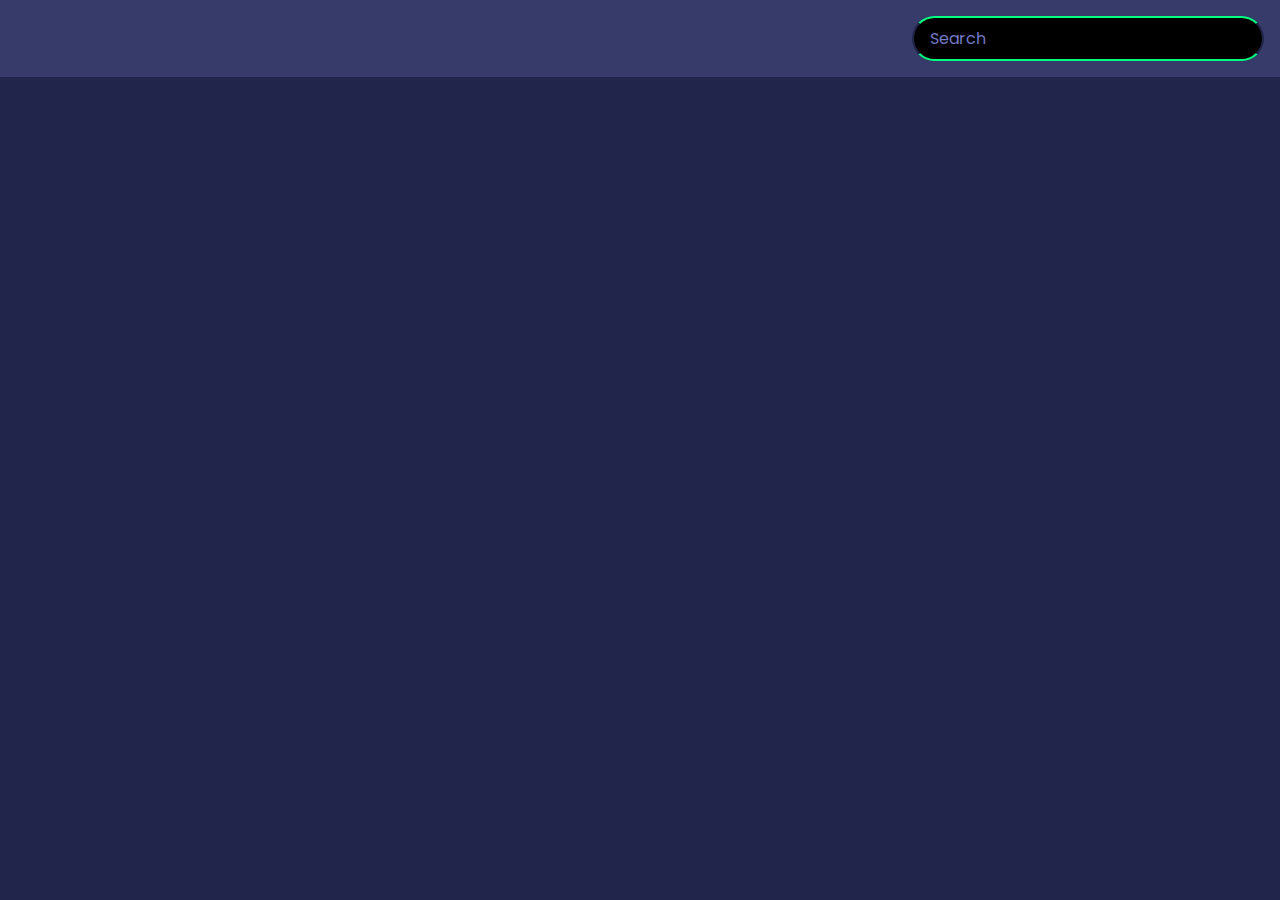
<file: index.html>
<!DOCTYPE html>
<html lang="en">
  <head>
    <meta charset="UTF-8" />
    <meta name="viewport" content="width=device-width, initial-scale=1.0" />
    <link rel="stylesheet" href="style.css" />
    <title>Movie App</title>
  </head>
  <body>
    <header>
      <form id="form">
        <input type="text" id="search" class="search" placeholder="Search">
      </form>
    </header>

    <main id="main"></main>

    <script src="script.js"></script>
  </body>
</html>
</file>
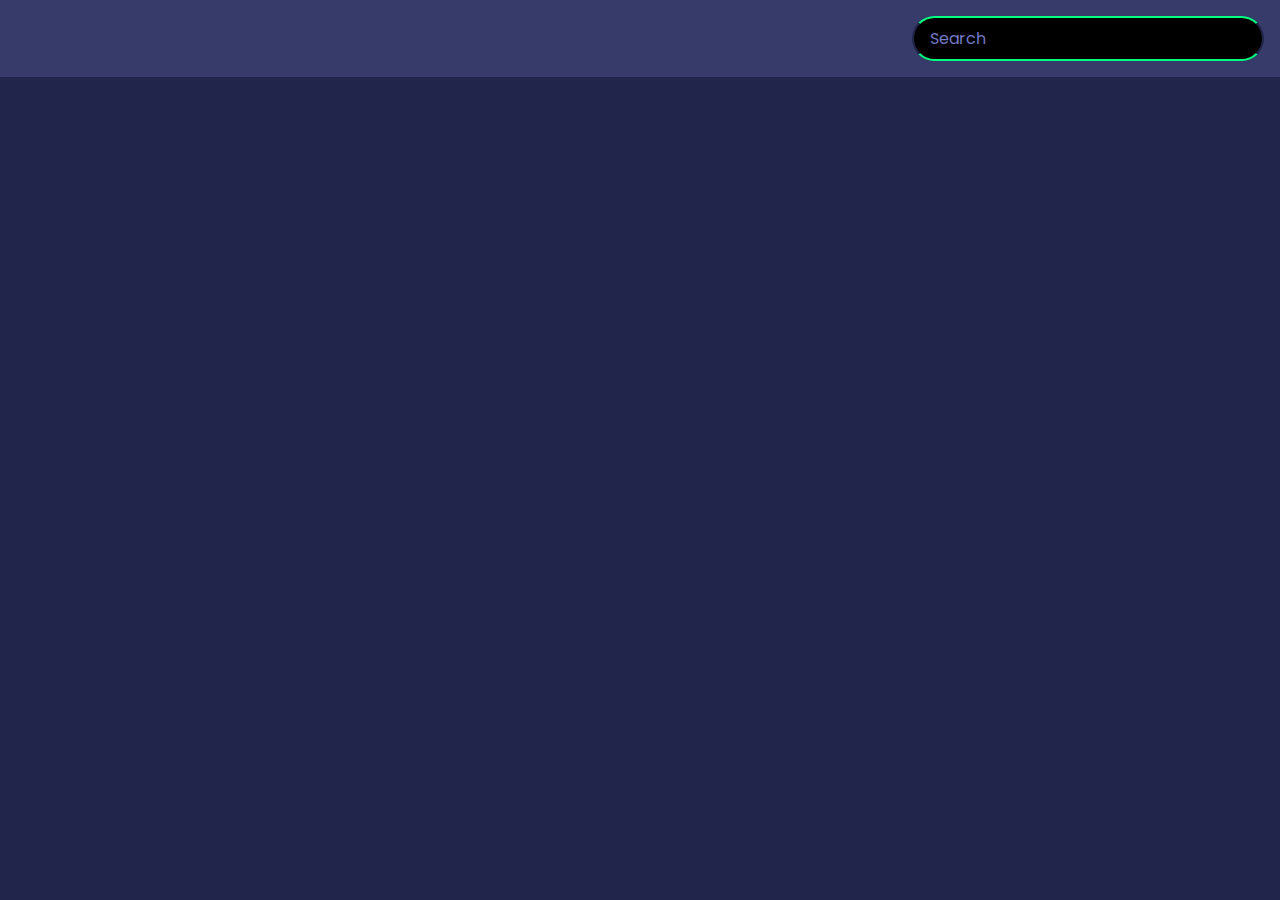
<file: project.html>
<!DOCTYPE html>
<html lang="en">
  <head>
    <meta charset="UTF-8" />
    <meta name="viewport" content="width=device-width, initial-scale=1.0" />
    <link rel="stylesheet" href="style.css" />
    <title>Movie App</title>
  </head>
  <body>
    <header>
      <form id="form">
        <input type="text" id="search" class="search" placeholder="Search">
      </form>
    </header>

    <main id="main"></main>

    <script src="project_script.js"></script>
  </body>
</html>
</file>
<file: style.css>
@import url('https://fonts.googleapis.com/css2?family=Poppins:wght@200;400&display=swap');

:root {
  --primary-color: #22254b;
  --secondary-color: #373b69;
}

* {
  box-sizing: border-box;
}

body {
  background-color: var(--primary-color);
  font-family: 'Poppins', sans-serif;
  margin: 0;
}

header {
  padding: 1rem;
  display: flex;
  justify-content: flex-end;
  background-color: var(--secondary-color);
}

.search {
  /* background-color: transparent; */
  border: 2px solid var(--primary-color);
  border-radius: 50px;
  font-family: inherit;
  font-size: 1rem;
  padding: 0.5rem 1rem;
  color: #fff;
  background-color: black;
border-block-color: springgreen;
}

.search::placeholder {
  color: #7378c5;
}

.search:focus {
  outline: none;
  background-color: var(--primary-color);
}

main {
  display: flex;
  flex-wrap: wrap;
  justify-content: center;
}

.movie {
  width: 300px;
  margin: 1rem;
  background-color: var(--secondary-color);
  box-shadow: 0 4px 5px rgba(0, 0, 0, 0.2);
  position: relative;
  overflow: hidden;
  border-radius: 3px;
}

.movie img {
  width: 100%;
}

.movie-info {
  color: #eee;
  display: flex;
  align-items: center;
  justify-content: space-between;
  gap:0.2rem;
  padding: 0.5rem 1rem 1rem;
  letter-spacing: 0.5px;
}

.movie-info h3 {
  margin-top: 0;
}

.movie-info span {
  background-color: var(--primary-color);
  padding: 0.25rem 0.5rem;
  border-radius: 3px;
  font-weight: bold;
}

.movie-info span.green {
  color: lightgreen;
}

.movie-info span.orange {
  color: orange;
}

.movie-info span.red {
  color: red;
}

.overview {
  background-color: #fff;
  padding: 2rem;
  position: absolute;
  left: 0;
  bottom: 0;
  right: 0;
  max-height: 100%;
  transform: translateY(101%);
  overflow-y: auto;
  transition: transform 0.3s ease-in;
}

.movie:hover .overview {
  transform: translateY(0);
}
</file>
